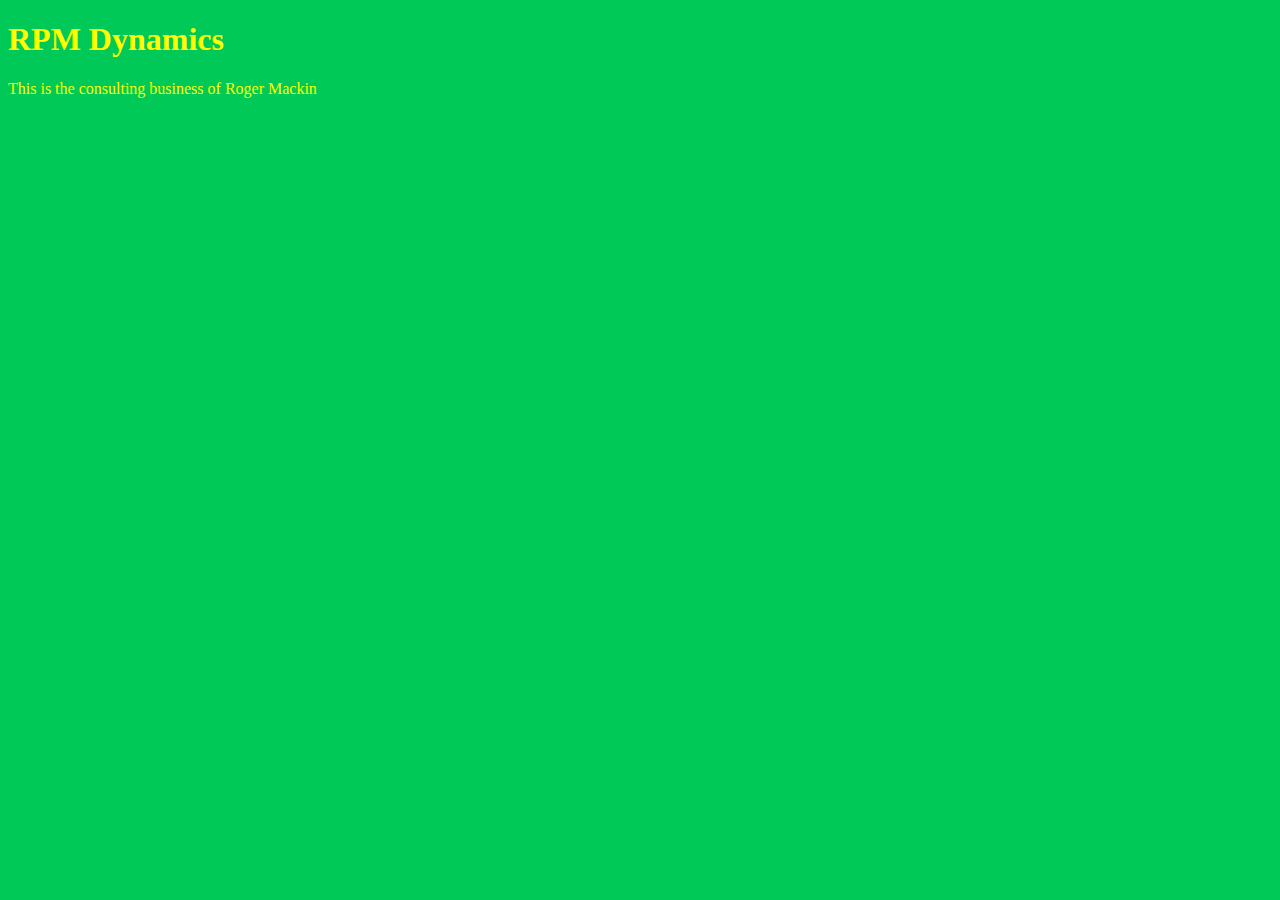
<file: index.html>
<!DOCTYPE html>
<html>
<head>
    
    <title>RPM Dynamics</title>
    <link rel="stylesheet" type:"text/css" href="
    css/style.css">

</head>
<body>
	<h1>RPM Dynamics</h1>
	<p>This is the consulting business of Roger Mackin</p>


</body>
</html>
</file>
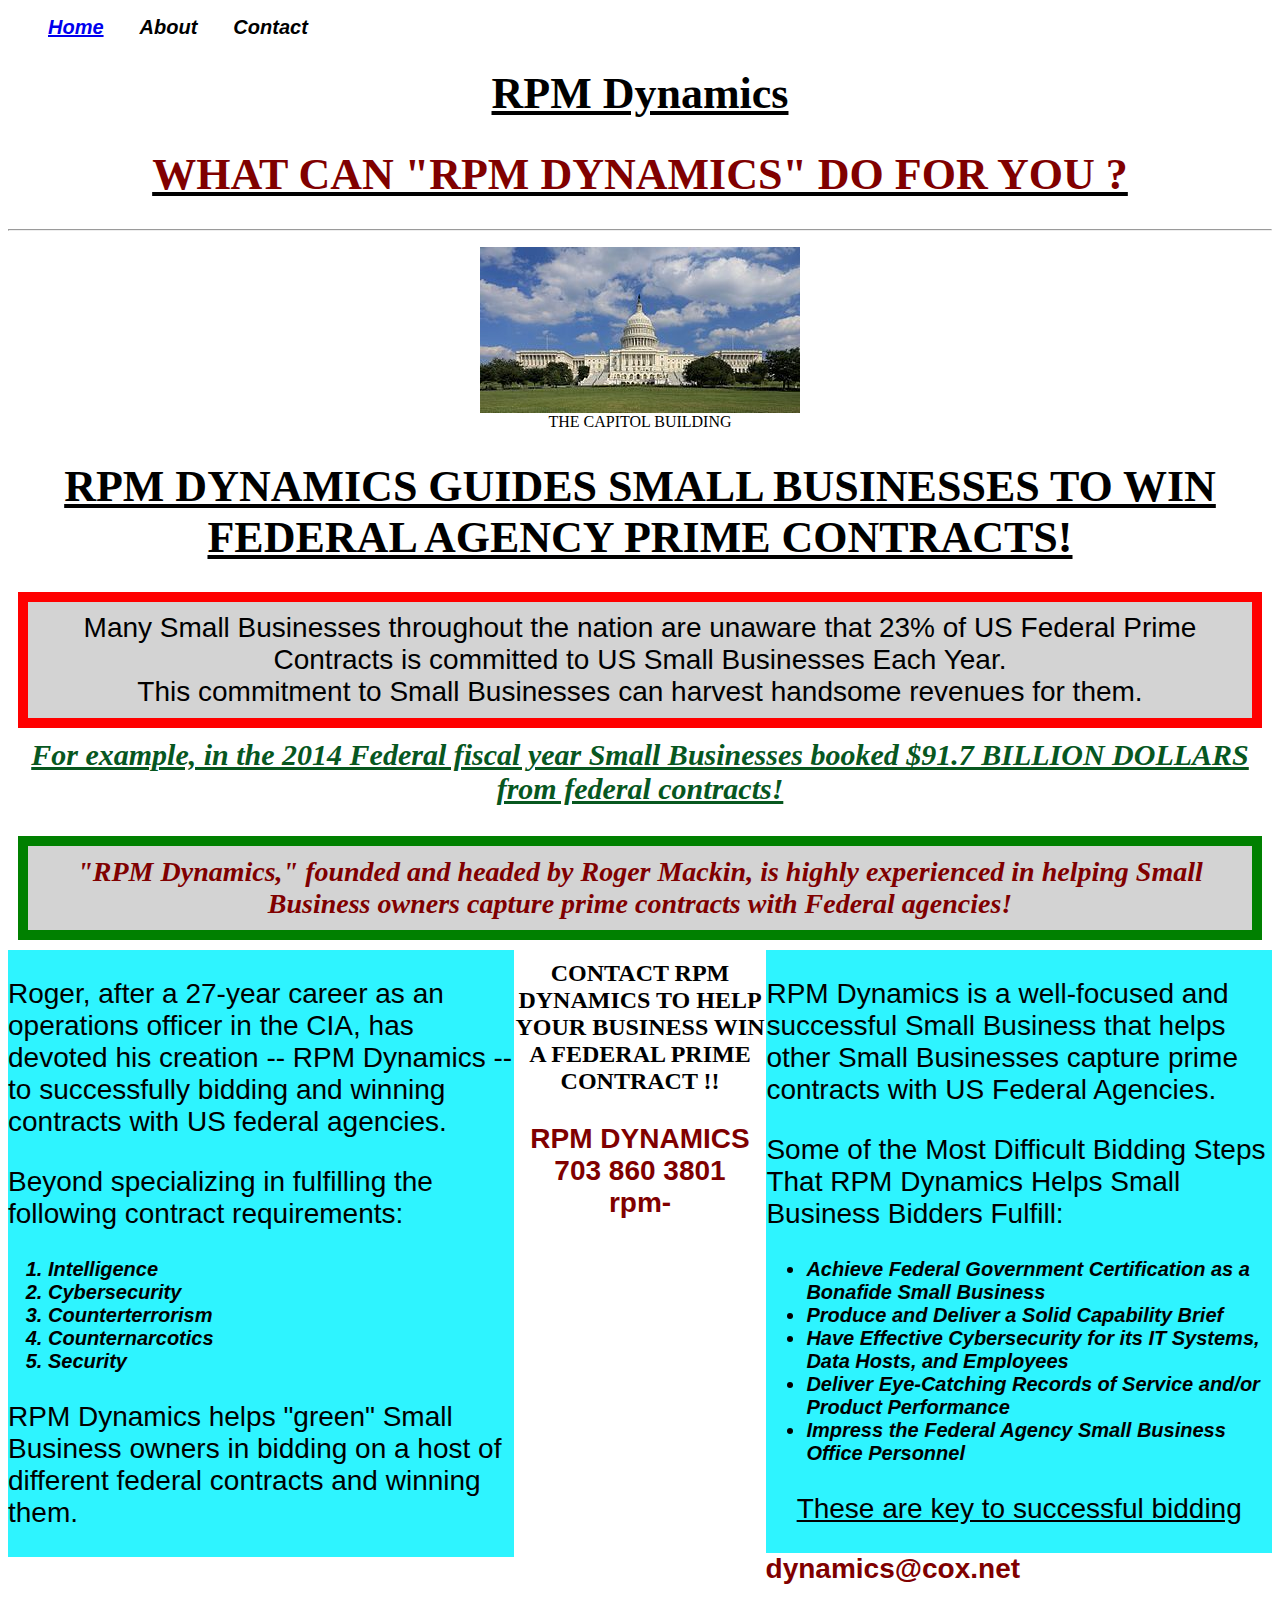
<file: unit_3/index.html>
<!DOCTYPE html>
<html lang="en">
<head>
    
    <title>RPM Dynamics</title>
    <link rel="stylesheet" type="text/css" href="
    css/style.css">

</head>
<body>

	<header>

		<nav>
			<ul>
				<li class="nav-links"><a href="#">Home</a></li>
				<li class="nav-links">About</li>
				<li class="nav-links">Contact</li>
			</ul>
		</nav>

		<h1>RPM Dynamics</h1>
	

		<h1><a id="slogan">WHAT CAN "RPM DYNAMICS" DO FOR YOU ? </a></h1>
	</header>

 	
 	<hr>

 	<figure>
		<img src="images/capitol_bldg.png" alt="The Capitol Building" title="US Capitol Building">

		<figcaption>
			
		THE CAPITOL BUILDING

		</figcaption>	

	</figure>

	<section>
		
		<article>

		<h1>RPM DYNAMICS GUIDES SMALL BUSINESSES TO WIN FEDERAL AGENCY PRIME CONTRACTS!</h1>

			<p id="business"> Many Small Businesses throughout the nation are unaware that 23% of US Federal Prime Contracts is committed to US Small Businesses Each Year.
			<br>
			This commitment to Small Businesses can harvest handsome revenues for them.</p>

					
			<a id="liner">For example, in the 2014 Federal fiscal year Small Businesses booked $91.7 BILLION DOLLARS from federal contracts!</a>

		</article>

		
	</section>

		<h3>"RPM Dynamics," founded and headed by Roger Mackin, is highly experienced in helping Small Business owners capture prime contracts with Federal agencies!</h3>

	<aside class="left">
		
		<p>Roger, after a 27-year career as an operations officer in the CIA, has devoted his creation  -- RPM Dynamics --  to successfully bidding and winning contracts with US federal agencies.</p>

		<p>Beyond specializing in fulfilling the following contract requirements:

		<ol> 
			<li>Intelligence</li>
			<li>Cybersecurity</li>
			<li>Counterterrorism</li>
			<li>Counternarcotics</li>
			<li>Security</li>
		</ol>

		<p>RPM Dynamics helps "green" Small Business owners in bidding on a host of different federal contracts and winning them.</p>
	</aside>

	<section class="right">
		
			<p>RPM Dynamics is a well-focused and successful Small Business that helps other Small Businesses capture prime contracts with US Federal Agencies.</p>

			<p>Some of the Most Difficult Bidding Steps That RPM Dynamics Helps Small Business Bidders Fulfill:</p>
		
		<ul>

			<li>Achieve Federal Government Certification as a Bonafide Small Business</li>
			<li>Produce and Deliver a Solid Capability Brief</li>
			<li>Have Effective Cybersecurity for its IT Systems, Data Hosts, and Employees</li>
			<li>Deliver Eye-Catching Records of Service and/or Product Performance</li>
			<li>Impress the Federal Agency Small Business Office Personnel</li>

		</ul>
			<p class="mini-slogan">These are key to successful bidding</p>
		
	</section>

	<footer>
			<h2><a id="contact">CONTACT RPM DYNAMICS TO HELP YOUR BUSINESS WIN A FEDERAL PRIME CONTRACT !! </a></h2>

	        <p>RPM DYNAMICS <br>  
	           703 860 3801 <br>
	           rpm-dynamics@cox.net</p> 
	 		                         
	</footer>
</body>
</html>
</file>
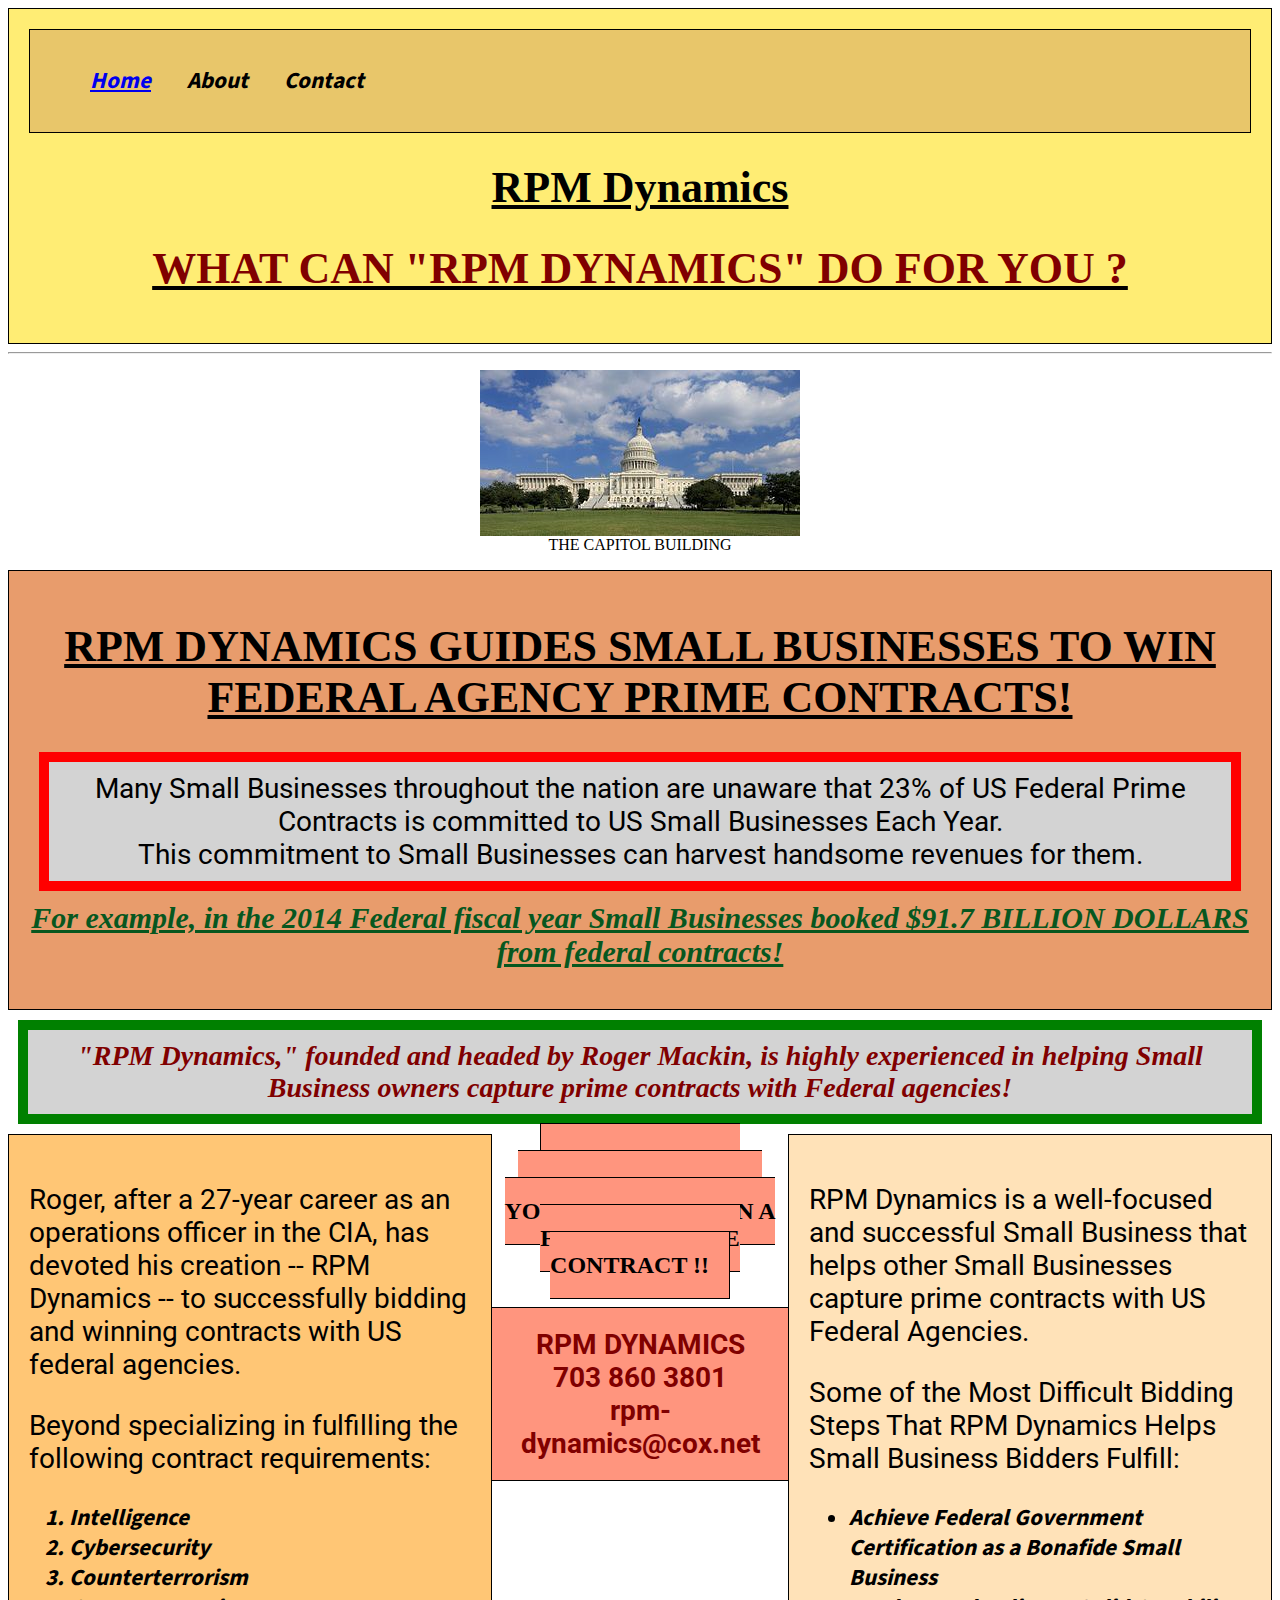
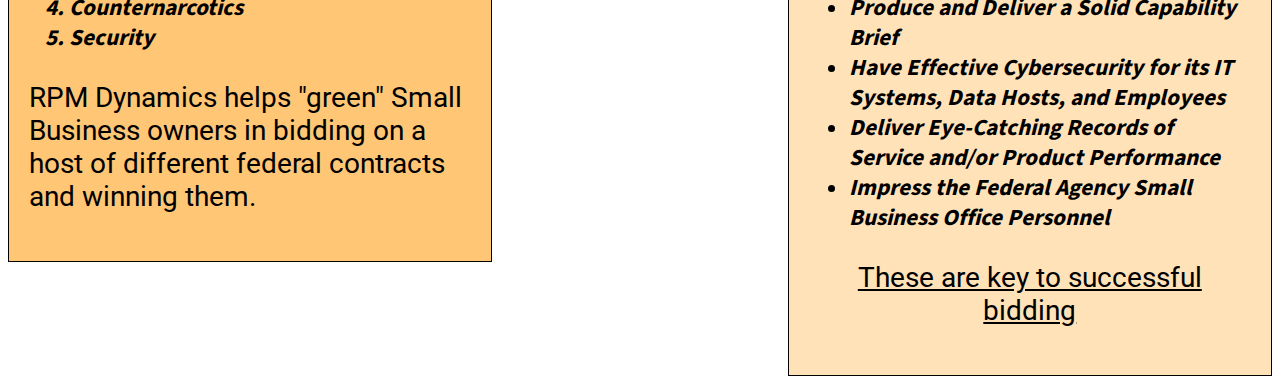
<file: unit_5/index.html>
<!DOCTYPE html>
<html lang="en">
<head>
    
    <title>RPM Dynamics</title>
    <link rel="stylesheet" type="text/css" href="
    css/style.css">
    <link href="https://fonts.googleapis.com/css?family=Roboto" rel="stylesheet">
    <link href="https://fonts.googleapis.com/css?family=Mada" rel="stylesheet">

</head>
<body>

	<header>

		<nav>
			<ul>
				<li class="nav-links"><a href="#">Home</a></li>
				<li class="nav-links">About</li>
				<li class="nav-links">Contact</li>
			</ul>
		</nav>

		<h1>RPM Dynamics</h1>
	

		<h1><a id="slogan">WHAT CAN "RPM DYNAMICS" DO FOR YOU ? </a></h1>
	</header>

 	
 	<hr>

 	<figure>
		<img src="images/capitol_bldg.png" alt="The Capitol Building" title="US Capitol Building">

		<figcaption>
			
		THE CAPITOL BUILDING

		</figcaption>	

	</figure>

	<section>
		
		<article>

		<h1>RPM DYNAMICS GUIDES SMALL BUSINESSES TO WIN FEDERAL AGENCY PRIME CONTRACTS!</h1>

			<p id="business"> Many Small Businesses throughout the nation are unaware that 23% of US Federal Prime Contracts is committed to US Small Businesses Each Year.
			<br>
			This commitment to Small Businesses can harvest handsome revenues for them.</p>

					
			<a id="liner">For example, in the 2014 Federal fiscal year Small Businesses booked $91.7 BILLION DOLLARS from federal contracts!</a>

		</article>

		
	</section>

		<h3>"RPM Dynamics," founded and headed by Roger Mackin, is highly experienced in helping Small Business owners capture prime contracts with Federal agencies!</h3>

	<aside class="left">
		
		<p>Roger, after a 27-year career as an operations officer in the CIA, has devoted his creation  -- RPM Dynamics --  to successfully bidding and winning contracts with US federal agencies.</p>

		<p>Beyond specializing in fulfilling the following contract requirements:

		<ol> 
			<li>Intelligence</li>
			<li>Cybersecurity</li>
			<li>Counterterrorism</li>
			<li>Counternarcotics</li>
			<li>Security</li>
		</ol>

		<p>RPM Dynamics helps "green" Small Business owners in bidding on a host of different federal contracts and winning them.</p>
	</aside>

	<section class="right">
		
			<p>RPM Dynamics is a well-focused and successful Small Business that helps other Small Businesses capture prime contracts with US Federal Agencies.</p>

			<p>Some of the Most Difficult Bidding Steps That RPM Dynamics Helps Small Business Bidders Fulfill:</p>
		
		<ul>

			<li>Achieve Federal Government Certification as a Bonafide Small Business</li>
			<li>Produce and Deliver a Solid Capability Brief</li>
			<li>Have Effective Cybersecurity for its IT Systems, Data Hosts, and Employees</li>
			<li>Deliver Eye-Catching Records of Service and/or Product Performance</li>
			<li>Impress the Federal Agency Small Business Office Personnel</li>

		</ul>
			<p class="mini-slogan">These are key to successful bidding</p>
		
	</section>

	<footer>
			<h2><a id="contact">CONTACT RPM DYNAMICS TO HELP YOUR BUSINESS WIN A FEDERAL PRIME CONTRACT !! </a></h2>

	        <p>RPM DYNAMICS <br>  
	           703 860 3801 <br>
	           rpm-dynamics@cox.net</p> 
	 		                         
	</footer>
</body>
</html>
</file>
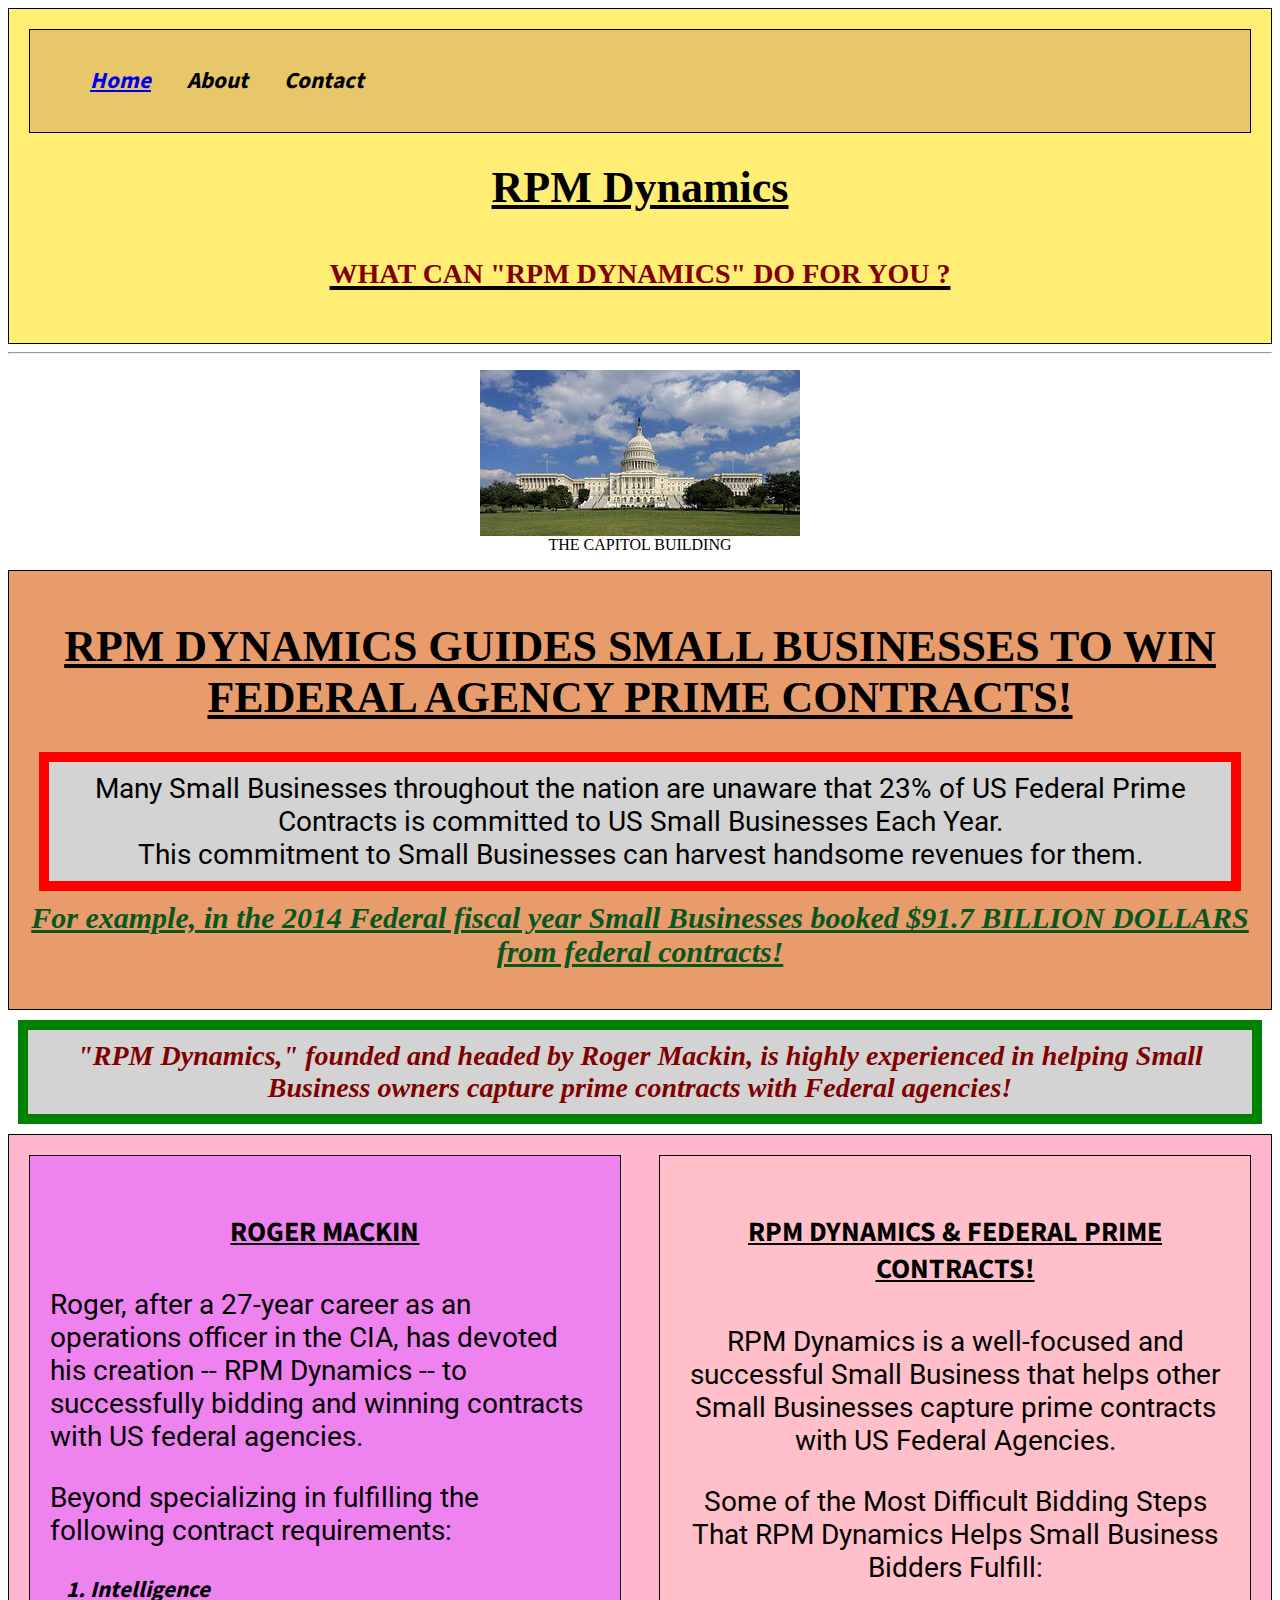
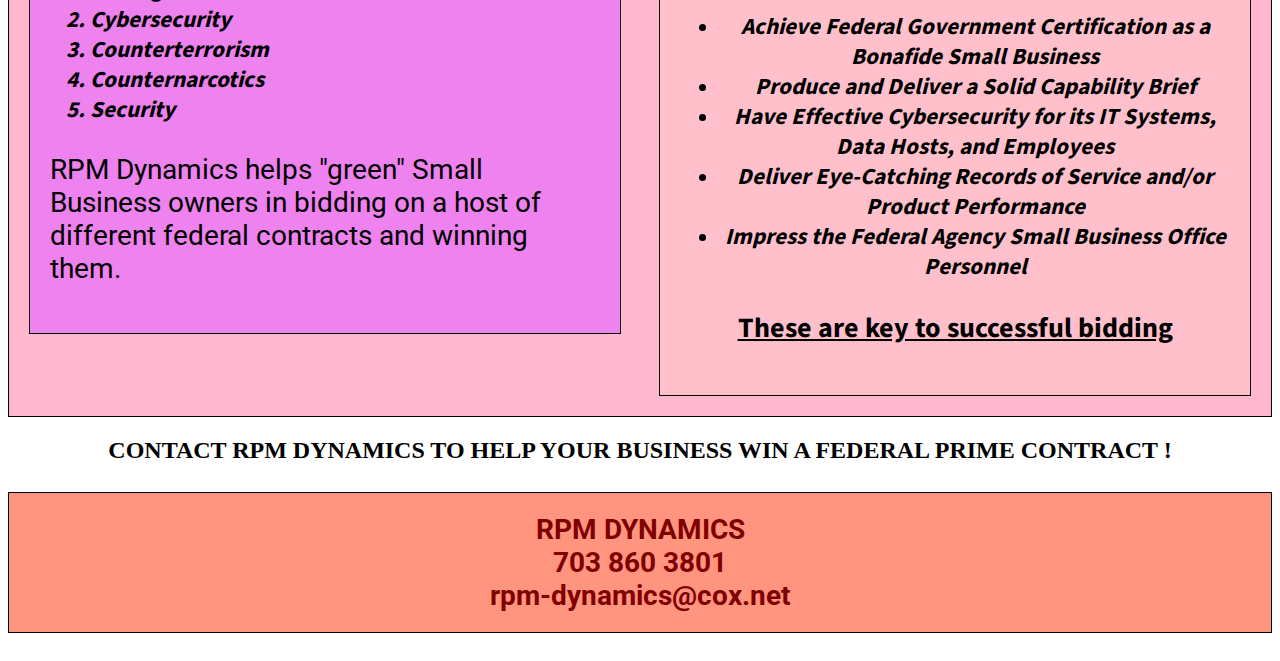
<file: unit_6/index.html>
<!DOCTYPE html>
<html lang="en">
<head>
    
    <title>RPM Dynamics</title>
    <link rel="stylesheet" type="text/css" href="css/">
    <link rel="stylesheet" type="text/css" href="
    css/style.css">
    <link href="https://fonts.googleapis.com/css?family=Roboto" rel="stylesheet">
    <link href="https://fonts.googleapis.com/css?family=Mada" rel="stylesheet">

</head>
<body>

  <div class="wrapper">

	<header>

		<nav>
			<ul>
				<li class="nav-links"><a href="#">Home</a></li>
				<li class="nav-links">About</li>
				<li class="nav-links">Contact</li>
			</ul>
		</nav>

		<h1>RPM Dynamics</h1>
	

		<h1><a id="slogan">WHAT CAN "RPM DYNAMICS" DO FOR YOU ? </a></h1>

	</header>

 	
 	<hr>

 	<figure>
		<img src="images/capitol_bldg.png" alt="The Capitol Building" title="US Capitol Building">

		<figcaption>
			
		THE CAPITOL BUILDING

		</figcaption>	

	</figure>

	<section>
		
		<article>

		<h1>RPM DYNAMICS GUIDES SMALL BUSINESSES TO WIN FEDERAL AGENCY PRIME CONTRACTS!</h1>

			<p id="business"> Many Small Businesses throughout the nation are unaware that 23% of US Federal Prime Contracts is committed to US Small Businesses Each Year.
			<br>
			This commitment to Small Businesses can harvest handsome revenues for them.</p>

					
			<a id="liner">For example, in the 2014 Federal fiscal year Small Businesses booked $91.7 BILLION DOLLARS from federal contracts!</a>

		</article>
		
	</section>


		<h3>"RPM Dynamics," founded and headed by Roger Mackin, is highly experienced in helping Small Business owners capture prime contracts with Federal agencies!</h3>


	<section id="two_column" class="clearfix"> 	

		<aside id="left">

			<h4> ROGER MACKIN </h4>
		
			<p>Roger, after a 27-year career as an operations officer in the CIA, has devoted his creation  -- RPM Dynamics --  to successfully bidding and winning contracts with US federal agencies.</p>

			<p>Beyond specializing in fulfilling the following contract requirements:

			<ol> 
				<li>Intelligence</li>
				<li>Cybersecurity</li>
				<li>Counterterrorism</li>
				<li>Counternarcotics</li>
				<li>Security</li>
			</ol>

			<p>RPM Dynamics helps "green" Small Business owners in bidding on a host of different federal contracts and winning them.</p>

		</aside>

		<article id="right">

			<h4> RPM DYNAMICS & FEDERAL PRIME CONTRACTS! </h4>
		
			<p>RPM Dynamics is a well-focused and successful Small Business that helps other Small Businesses capture prime contracts with US Federal Agencies.</p>

			<p>Some of the Most Difficult Bidding Steps That RPM Dynamics Helps Small Business Bidders Fulfill:</p>
		
		  <ul>

			<li>Achieve Federal Government Certification as a Bonafide Small Business</li>
			<li>Produce and Deliver a Solid Capability Brief</li>
			<li>Have Effective Cybersecurity for its IT Systems, Data Hosts, and Employees</li>
			<li>Deliver Eye-Catching Records of Service and/or Product Performance</li>
			<li>Impress the Federal Agency Small Business Office Personnel</li>

		  </ul>
			<p class="mini-slogan">These are key to successful bidding</p>

		</article>
		
	</section>

	<footer>
			<h2><a id="contact">CONTACT RPM DYNAMICS TO HELP YOUR BUSINESS WIN A FEDERAL PRIME CONTRACT ! </a></h2>

	        <p>RPM DYNAMICS <br>  
	           703 860 3801 <br>
	           rpm-dynamics@cox.net</p> 
	 		                         
	</footer>

  </div>

</body>
</html>
</file>
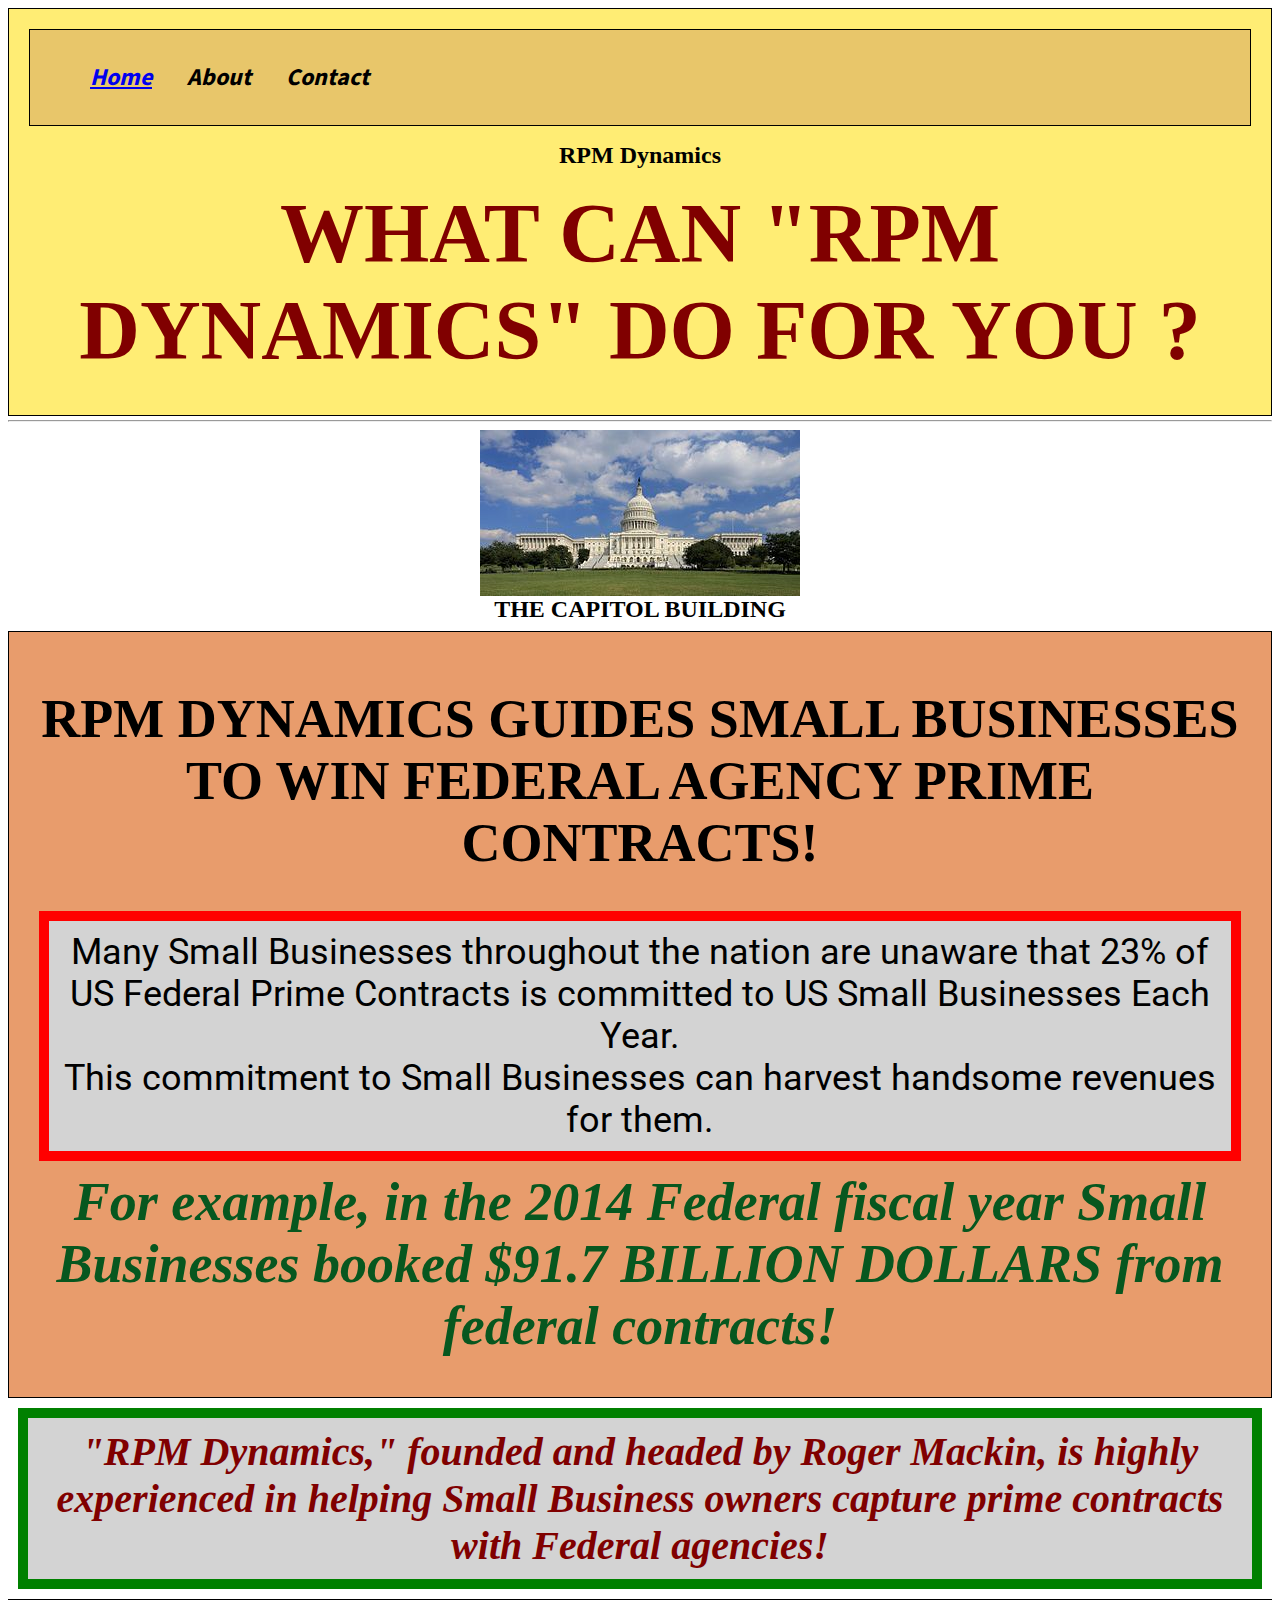
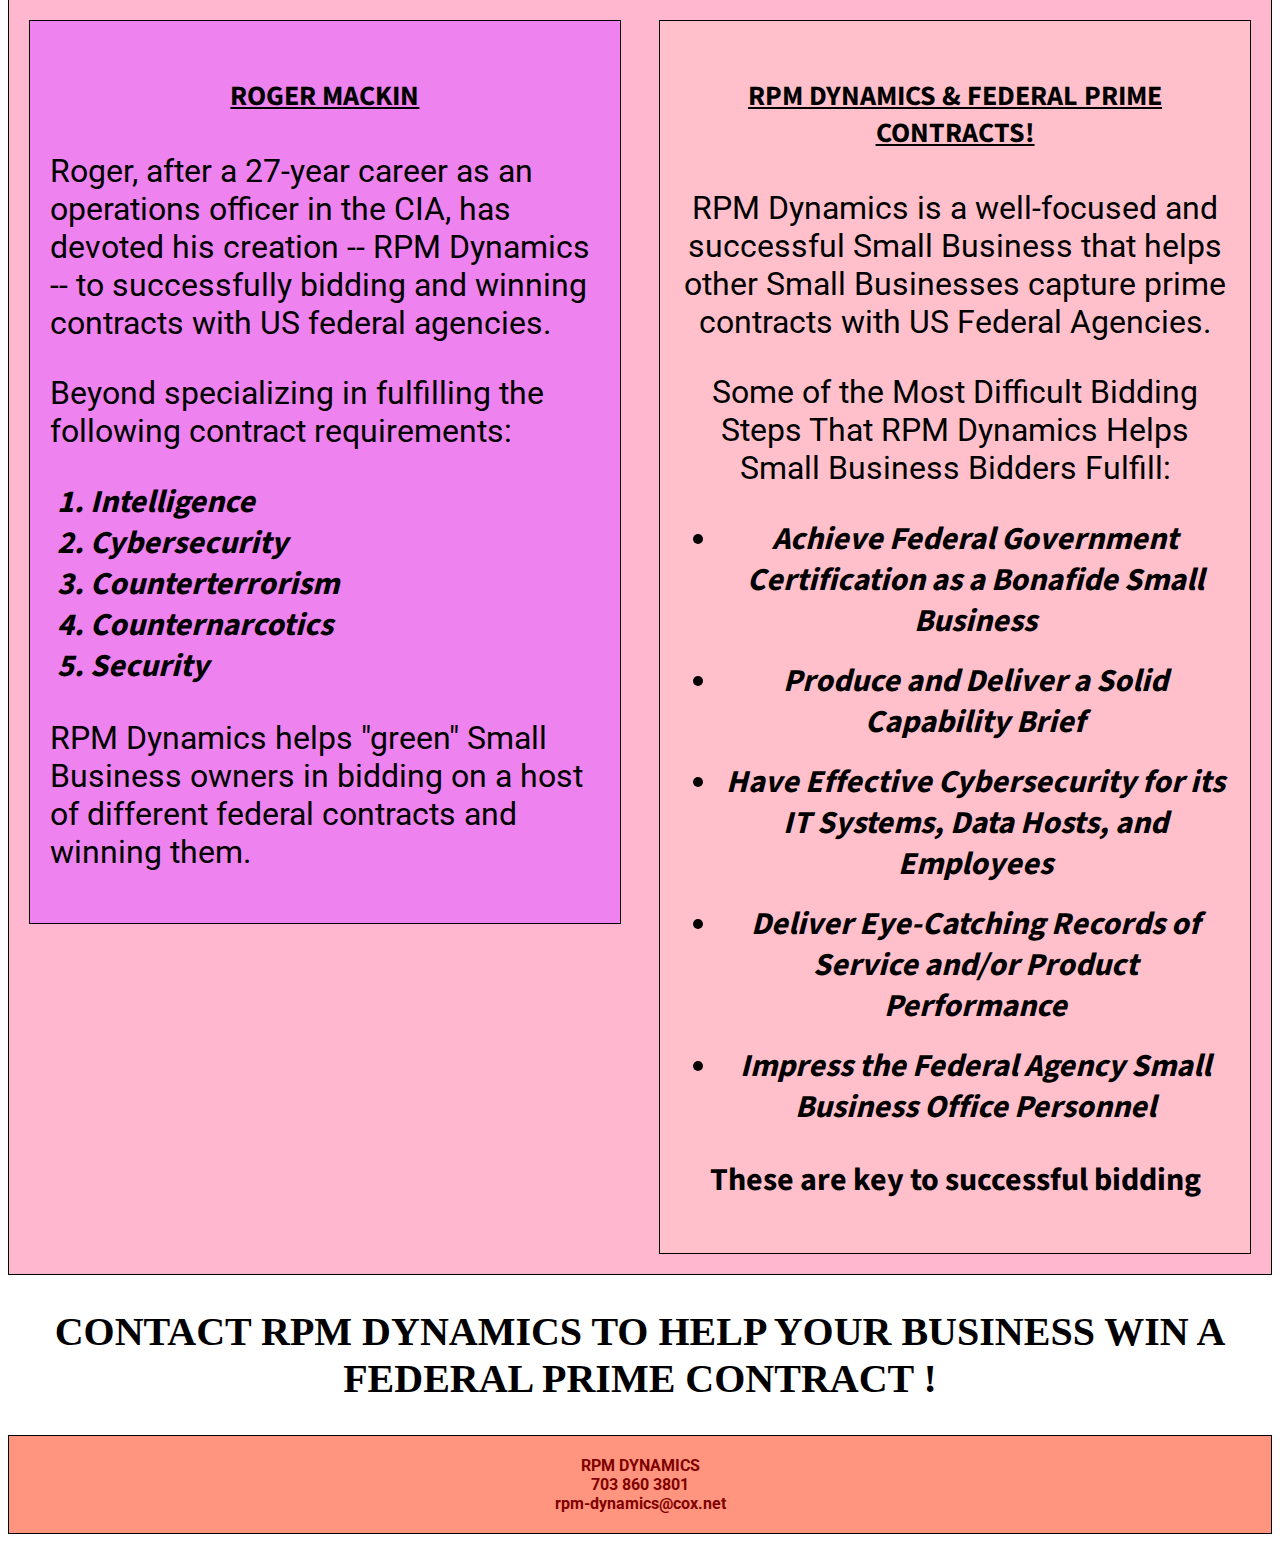
<file: unit_8/index.html>
<!DOCTYPE html>
<html lang="en">
<head>
    
    <title>RPM Dynamics</title>
    <link rel="stylesheet" type="text/css" href="css/reset.css">
    <link rel="stylesheet" type="text/css" href="css/style.css">
    <link href="https://fonts.googleapis.com/css?family=Roboto" rel="stylesheet">
    <link href="https://fonts.googleapis.com/css?family=Mada" rel="stylesheet">

    <meta name="viewport" content="width=device-width, initial-scale=1">  

</head>
<body>

  <div class="wrapper">

	<header>

		<nav>
			<ul>
				<li class="nav-links"><a href="#">Home</a></li>
				<li class="nav-links">About</li>
				<li class="nav-links">Contact</li>
			</ul>
		</nav>

		<h1>RPM Dynamics</h1>
	

		<h1><a id="slogan">WHAT CAN "RPM DYNAMICS" DO FOR YOU ? </a></h1>

	</header>

 	
 	<hr>

 	<figure>
		<img src="images/capitol_bldg.png" alt="The Capitol Building" title="US Capitol Building">

		<figcaption>
			
		THE CAPITOL BUILDING

		</figcaption>	

	</figure>

	<section>
		
		<article>

		<h1>RPM DYNAMICS GUIDES SMALL BUSINESSES TO WIN FEDERAL AGENCY PRIME CONTRACTS!</h1>

			<p id="business"> Many Small Businesses throughout the nation are unaware that 23% of US Federal Prime Contracts is committed to US Small Businesses Each Year.
			<br>
			This commitment to Small Businesses can harvest handsome revenues for them.</p>

					
			<a id="liner">For example, in the 2014 Federal fiscal year Small Businesses booked $91.7 BILLION DOLLARS from federal contracts!</a>

		</article>
		
	</section>


		<h3>"RPM Dynamics," founded and headed by Roger Mackin, is highly experienced in helping Small Business owners capture prime contracts with Federal agencies!</h3>


	<section id="two_column" class="clearfix"> 	

		<aside id="left">

			<h4> ROGER MACKIN </h4>
		
			<p>Roger, after a 27-year career as an operations officer in the CIA, has devoted his creation  -- RPM Dynamics --  to successfully bidding and winning contracts with US federal agencies.</p>

			<p>Beyond specializing in fulfilling the following contract requirements:

			<ol>  
				<li>Intelligence</li>
				<li>Cybersecurity</li>
				<li>Counterterrorism</li>
				<li>Counternarcotics</li>
				<li>Security</li>
			</ol>

			<p>RPM Dynamics helps "green" Small Business owners in bidding on a host of different federal contracts and winning them.</p>

		</aside>

		<article id="right">

			<h4> RPM DYNAMICS & FEDERAL PRIME CONTRACTS! </h4>
		
			<p>RPM Dynamics is a well-focused and successful Small Business that helps other Small Businesses capture prime contracts with US Federal Agencies.</p>

			<p>Some of the Most Difficult Bidding Steps That RPM Dynamics Helps Small Business Bidders Fulfill:</p>
		
		  <ul>

			<li>Achieve Federal Government Certification as a Bonafide Small Business</li><br>
			<li>Produce and Deliver a Solid Capability Brief</li><br>
			<li>Have Effective Cybersecurity for its IT Systems, Data Hosts, and Employees</li><br>
			<li>Deliver Eye-Catching Records of Service and/or Product Performance</li><br>
			<li>Impress the Federal Agency Small Business Office Personnel</li>

		  </ul>
			<p class="mini-slogan">These are key to successful bidding</p>

		</article>
		
	</section>

	<footer>
			<h2><a id="contact">CONTACT RPM DYNAMICS TO HELP YOUR BUSINESS WIN A FEDERAL PRIME CONTRACT ! </a></h2>

	        <p>RPM DYNAMICS <br>  
	           703 860 3801 <br>
	           rpm-dynamics@cox.net</p> 
	 		                         
	</footer>

  </div>

</body>
</html>
</file>
<file: css/style.css>
body{
	background-color: rgb(0,201,87);
}

h1, p {
	color: yellow;
}
</file>
<file: unit_3/css/style.css>
body

p, .right, .left {
	font-family: 'Roboto', sans-serif;
	font-size: 28px;
}

h1{
	text-decoration: underline;
	font-size: 44px;
	font-stretch: ultra-expanded;
	font-weight: bold;
	text-align: center;
}

#business{
	background-color: lightgrey;
    border: 10px solid red;
    padding: 10px;
    margin: 10px;
}

#liner{
	text-decoration: underline;
	font-size: 30px;
	font-style: italic;
	font-stretch: ultra-expanded;
	font-weight: bold;
	color: rgb(7,87,31);
	display: block;
	padding-bottom: 20px;

}

h2, figcaption{
	text-align: center;
}

img {
    display: block;
    margin: 0 auto;
}

#slogan{
	color: #800000;
	font-weight: bold;
}

h3{
	font-stretch: ultra-expanded;
	font-weight: bold;
	text-align: center;
	font-style: italic;
	font-size: 28px;
	color: #800000;
	background-color: lightgrey;
    border: 10px solid green;
    padding: 10px;
    margin: 10px;
}

.left{
	width: 40%;
	background-color: rgb(46,244,255);
	display: inline-block;
	float: left;
}

.right{
	width: 40%;
	background-color: rgb(46,244,255);
	display: inline-block;
	float: right;
}

footer p{
	text-align: center;
	font-stretch: ultra-expanded;
	font-weight: bold;
	color: #800000;
}

article{
	font-size: 18px;
	text-align: center;
}

li {
	font-size: 20px;
	font-family: 'Mada', sans-serif;
	font-style: italic;
	font-weight: bold;
}

.nav-links{
	display: inline-block;
	margin-right: 32px;
}

.mini-slogan {
	text-align: center;
	text-decoration: underline;
}
</file>
<file: unit_5/css/style.css>
body{}

header {
	background-color: #FFED74;
	border: 1px black solid;
	padding: 20px;
}

nav {
	background-color: #E8C66A;
	border: 1px black solid;
	padding: 20px;
}

p, .right, .left {
	font-family: 'Roboto', sans-serif;
	font-size: 28px;
}

h1{
	text-decoration: underline;
	font-size: 44px;
	font-stretch: ultra-expanded;
	font-weight: bold;
	text-align: center;
}

#business{
	background-color: lightgrey;
    border: 10px solid red;
    padding: 10px;
    margin: 10px;
}

#liner{
	text-decoration: underline;
	font-size: 30px;
	font-style: italic;
	font-stretch: ultra-expanded;
	font-weight: bold;
	color: rgb(7,87,31);
	display: block;
	padding-bottom: 20px;

}

h2, figcaption{
	text-align: center;
}

img {
    display: block;
    margin: 0 auto;
}

#slogan{
	color: #800000;
	font-weight: bold;
}

h3{
	font-stretch: ultra-expanded;
	font-weight: bold;
	text-align: center;
	font-style: italic;
	font-size: 28px;
	color: #800000;
	background-color: lightgrey;
    border: 10px solid green;
    padding: 10px;
    margin: 10px;
}

.left{
	width: 35%;
	background-color: rgb(46,244,255);
	display: inline-block;
	float: left;
	background-color: #FFC675;
	border: 1px black solid;
	padding: 20px;
}

.right{
	width: 35%;
	background-color: rgb(46,244,255);
	display: inline-block;
	float: right;background-color: #FFE2B8;
	border: 1px black solid;
	padding: 20px;
}

footer p{
	text-align: center;
	font-stretch: ultra-expanded;
	font-weight: bold;
	color: #800000;
	background-color: #FF957E;
	border: 1px black solid;
	padding: 20px;
}
#contact {
	background-color: #FF957E;
	border: 1px black solid;
	padding: 20px;
}


article{
	font-size: 18px;
	text-align: center;
	background-color: #E89C6C;
	border: 1px black solid;
	padding: 20px;
}

li {
	font-size: 23px;
	font-family: 'Mada', sans-serif;
	font-style: italic;
	font-weight: bold;
}

.nav-links{
	display: inline-block;
	margin-right: 32px;
}

.mini-slogan {
	text-align: center;
	text-decoration: underline;
}
</file>
<file: unit_6/css/style.css>
body{}

header {
	background-color: #FFED74;
	border: 1px black solid;
	padding: 20px;
}

nav {
	background-color: #E8C66A;
	border: 1px black solid;
	padding: 20px;
}

p, .right, .left {
	font-family: 'Roboto', sans-serif;
	font-size: 28px;
}

h1{
	text-decoration: underline;
	font-size: 44px;
	font-stretch: ultra-expanded;
	font-weight: bold;
	text-align: center;
}

#business{
	background-color: lightgrey;
    border: 10px solid red;
    padding: 10px;
    margin: 10px;
}

#liner{
	text-decoration: underline;
	font-size: 30px;
	font-style: italic;
	font-stretch: ultra-expanded;
	font-weight: bold;
	color: rgb(7,87,31);
	display: block;
	padding-bottom: 20px;

}

h2, figcaption{
	text-align: center;
}

img {
    display: block;
    margin: 0 auto;
}

#slogan{
	color: #800000;
	font-weight: bold;
	font-size: 28px;
}

h3{
	font-stretch: ultra-expanded;
	font-weight: bold;
	text-align: center;
	font-style: italic;
	font-size: 28px;
	color: #800000;
	background-color: lightgrey;
    border: 10px solid green;
    padding: 10px;
    margin: 10px;
}

h4{
	font-stretch: ultra-expanded;
	font-family: 'Mada', sans-serif;
	font-weight: bold;
	text-align: center;
	text-decoration: underline;
	font-size: 28px;
	color: black;
}

#two_column {
	background-color: #FFB7CF;
	border: 1px black solid;
	padding: 20px;
}

#left{
	width: 45%;
	background-color: violet;
	float: left;
	border: 1px black solid;
	padding: 20px;
}

#right{
	width: 45%;
	background-color: pink;
	float: right;
	border: 1px black solid;
	padding: 20px;
}

.clearfix:after {
	visibility: hidden;
	display: block;
	font-size: 0;
	content: " ";
	clear: both;
	height: 0;
}

footer p{
	text-align: center;
	font-stretch: ultra-expanded;
	font-weight: bold;
	color: #800000;
	background-color: #FF957E;
	border: 1px black solid;
	padding: 20px;
}

article{
	font-size: 18px;
	text-align: center;
	background-color: #E89C6C;
	border: 1px black solid;
	padding: 20px;
}

li {
	font-size: 23px;
	font-family: 'Mada', sans-serif;
	font-style: italic;
	font-weight: bold;
}

.nav-links{
	display: inline-block;
	margin-right: 32px;
}

.mini-slogan {
	text-align: center;
	font-weight: bold;
	text-decoration: underline;
	font-family: 'Mada', sans-serif;
}
</file>
<file: unit_8/css/style.css>
body {
	font-size: 8px;
}

header {
	background-color: #FFED74;
	border: 1px black solid;
	padding: 20px;
}

nav {
	font-size: 1.5em;
	background-color: #E8C66A;
	border: 1px black solid;
	padding: 20px;
}

p, #right, #left {
	font-family: 'Roboto', sans-serif;
	font-size: 2em;
}

h1 {
	text-decoration: none;
	font-size: 3em;
	font-stretch: ultra-expanded;
	font-weight: bold;
	text-align: center;
}

#business{
	background-color: lightgrey;
    border: 10px solid red;
    padding: 10px;
    margin: 10px;
}

#liner{
	text-decoration: none;
	font-size: 3em;
	font-style: italic;
	font-stretch: ultra-expanded;
	font-weight: bold;
	color: rgb(7,87,31);
	display: block;
	padding-bottom: 20px;

}

h2, figcaption{
	text-align: center;
	font-size: 3em;
	font-weight: bold;
}

img {
    display: block;
    margin: 0 auto;
}

#slogan{
	color: #800000;
	font-weight: bold;
	font-size: 3.5em;
}

h3{
	font-stretch: ultra-expanded;
	font-weight: bold;
	text-align: center;
	font-style: italic;
	font-size: 5em;
	color: #800000;
	background-color: lightgrey;
    border: 10px solid green;
    padding: 10px;
    margin: 10px;
}

h4{
	font-stretch: ultra-expanded;
	font-family: 'Mada', sans-serif;
	font-weight: bold;
	text-align: center;
	text-decoration: underline;
	font-size: 28px;
	color: black;
}

#two_column {
	background-color: #FFB7CF;
	border: 1px black solid;
	padding: 20px;
}

#left{
	width: 45%;
	background-color: violet;
	float: left;
	border: 1px black solid;
	padding: 20px;
}

#right{
	width: 45%;
	background-color: pink;
	float: right;
	border: 1px black solid;
	padding: 20px;
}

.clearfix:after {
	visibility: hidden;
	display: block;
	font-size: 0;
	content: " ";
	clear: both;
	height: 0;
}

footer p{
	text-align: center;
	font-stretch: ultra-expanded;
	font-weight: bold;
	color: #800000;
	background-color: #FF957E;
	border: 1px black solid;
	padding: 20px;
}

article{
	font-size: 18px;
	text-align: center;
	background-color: #E89C6C;
	border: 1px black solid;
	padding: 20px;
}

li {
	font-size: 2em;
	font-family: 'Mada', sans-serif;
	font-style: italic;
	font-weight: bold;
}

.nav-links{
	display: inline-block;
	margin-right: 32px;
}

.mini-slogan {
	text-align: center;
	font-weight: bold;
	text-decoration: none;
	font-family: 'Mada', sans-serif;
}

h2 {
    	text-decoration: none;
    	font-weight: bold;
    	font-size: 5em;
}

@media screen and (max-width: 900px){
	body {
		border: 3px solid purple;
	}

	h1 {
		font-size: 2.2em;
	}

	#left {
	width: 40%;
    }

    #right {
	width: 40%;
    }

     h2 {
    	text-decoration: none;
    	font-weight: bold;
    	font-size: 4em;
    }
}

@media screen and (max-width: 755px){

	h1 {
	text-decoration: none;
	font-size: 2em;
    }

	li {
		font-size: 1.5em;
	}
}


@media screen and (max-width: 400px){
	body {
		border: 3px solid green;
	}

	nav {
		text-align: center;
	}

	h1 {
		font-size: 2em;
	}

	#slogan{
		font-size: 2.5em;
    }

	#left {
	width: 87%;
    }

    #right {
	width: 87%;
    }

    li {
		font-size: 1.5em;
	}

    h2 {
    	text-decoration: underline;
    	font-weight: bold;
    	font-size: 5em;
    }

    img {
    	width: 92%
    }

    figcaption {
    	font-weight: bold;
    	font-size: 3em;
    }

    #liner {
		font-size: 2em;
	}

	h2 {
    	text-decoration: none;
    	font-weight: bold;
    	font-size: 3.5em;
    }

    p, #right, #left {
		font-size: 1.5em;
}

 
}
</file>
